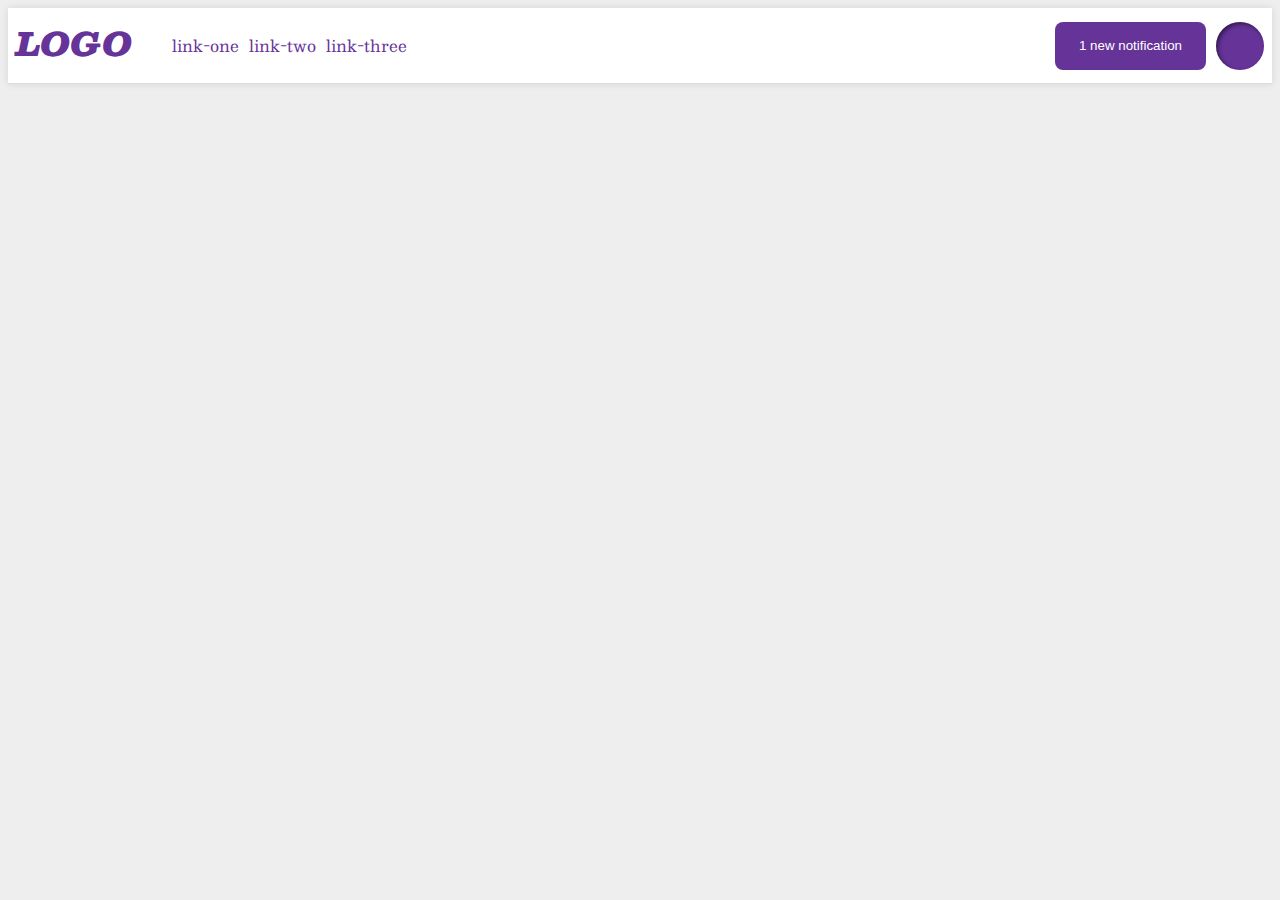
<file: flex/03-flex-header-2/index.html>
<!DOCTYPE html>
<html lang="en">

<head>
  <meta charset="UTF-8">
  <meta http-equiv="X-UA-Compatible" content="IE=edge">
  <meta name="viewport" content="width=device-width, initial-scale=1.0">
  <title>Flex Header 2</title>
  <link rel="stylesheet" href="style.css">
</head>

<body>
  <div class="header">
    <div class="left">
      <div class="logo">
        LOGO
      </div>
      <ul class="links">
        <li><a href="google.com">link-one</a></li>
        <li><a href="google.com">link-two</a></li>
        <li><a href="google.com">link-three</a></li>
      </ul>
    </div>
    <div class="right">
      <button class="notifications">
        1 new notification
      </button>
      <div class="profile-image"></div>
    </div>
  </div>
</body>

</html>
</file>
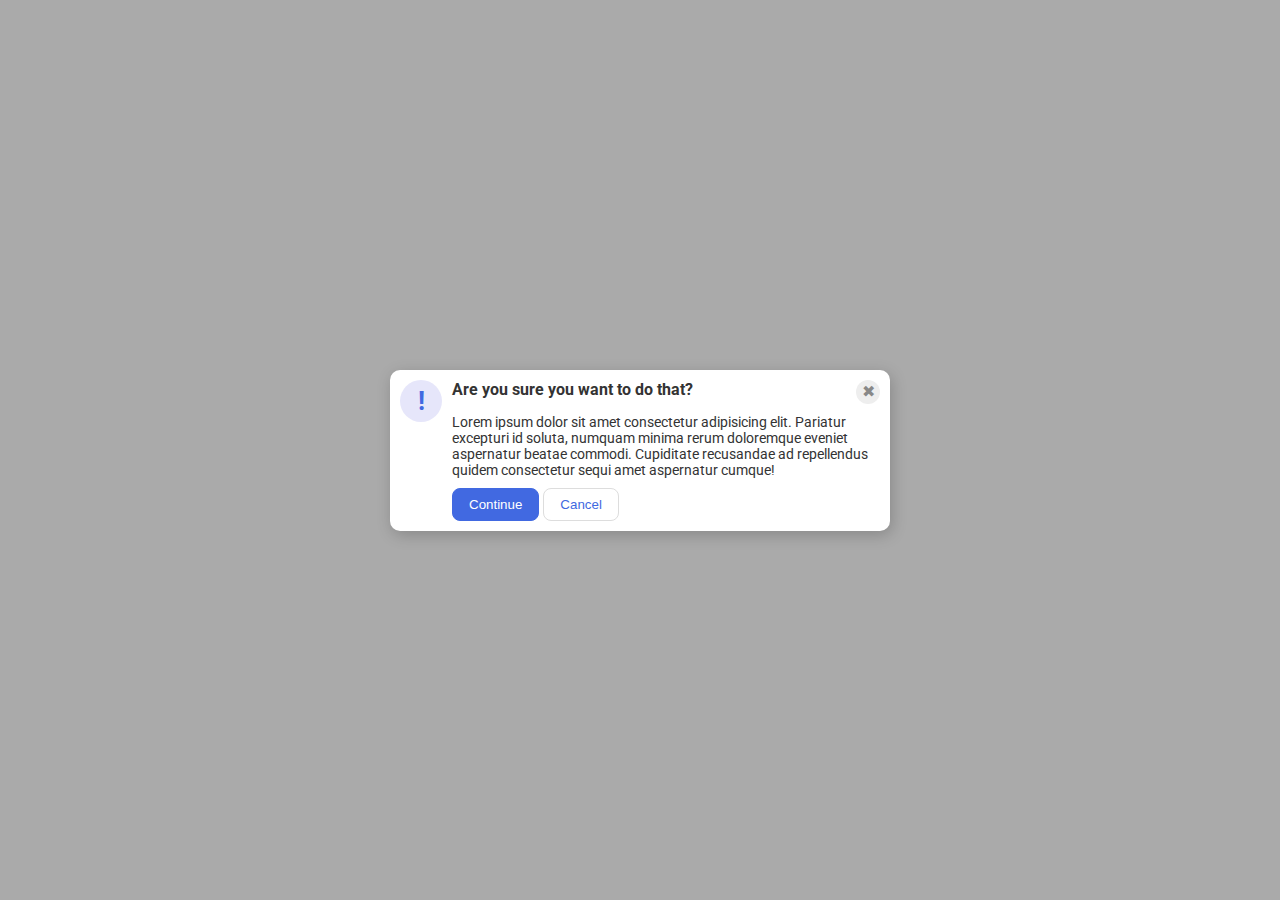
<file: flex/05-flex-modal/index.html>
<!DOCTYPE html>
<html lang="en">

<head>
  <meta charset="UTF-8">
  <meta http-equiv="X-UA-Compatible" content="IE=edge">
  <meta name="viewport" content="width=device-width, initial-scale=1.0">
  <link rel="stylesheet" href="style.css">
  <title>Modal</title>
</head>

<body>
  <div class="modal">
    <div class="icon">!</div>


    <div class="main">
      <div class="header-and-close">
        <div class="header">Are you sure you want to do that?</div>
        <div class="close-button">✖</div>
      </div>
      <div class="text">Lorem ipsum dolor sit amet consectetur adipisicing elit. Pariatur excepturi id soluta, numquam
        minima rerum doloremque eveniet aspernatur beatae commodi. Cupiditate recusandae ad repellendus quidem
        consectetur sequi amet aspernatur cumque!</div>
      <div class="buttons">
        <button class="continue">Continue</button>
        <button class="cancel">Cancel</button>
      </div>
    </div>
  </div>
</body>

</html>
</file>
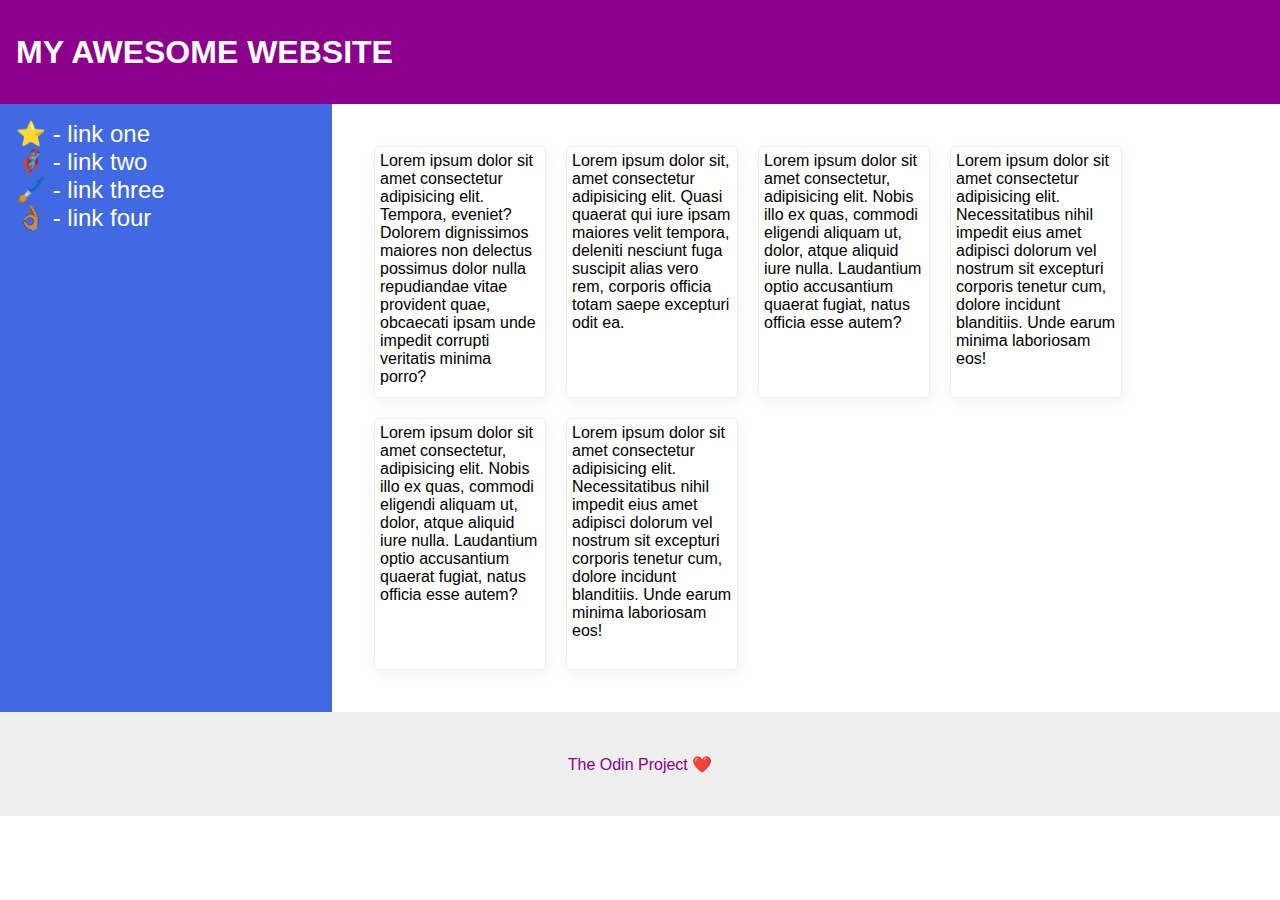
<file: flex/07-flex-layout-2/index.html>
<!DOCTYPE html>
<html lang="en">
  <head>
    <meta charset="UTF-8">
    <meta http-equiv="X-UA-Compatible" content="IE=edge">
    <meta name="viewport" content="width=device-width, initial-scale=1.0">
    <title>The Holy Grail</title>
    <link rel="stylesheet" href="style.css">
  </head>
  <body>
    <div class="header">
      <div>MY AWESOME WEBSITE</div>
    </div>
    
    <div class="main">
    <div class="sidebar">
      <ul>
        <li><a href="#">⭐ - link one</a></li>
        <li><a href="#">🦸🏽‍♂️ - link two</a></li>
        <li><a href="#">🖌️ - link three</a></li>
        <li><a href="#">👌🏽 - link four</a></li>
      </ul>
    </div>

    <div class="cards">
    <div class="card">Lorem ipsum dolor sit amet consectetur adipisicing elit. Tempora, eveniet? Dolorem dignissimos maiores non delectus possimus dolor nulla repudiandae vitae provident quae, obcaecati ipsam unde impedit corrupti veritatis minima porro?</div>
    <div class="card">Lorem ipsum dolor sit, amet consectetur adipisicing elit. Quasi quaerat qui iure ipsam maiores velit tempora, deleniti nesciunt fuga suscipit alias vero rem, corporis officia totam saepe excepturi odit ea.</div>
    <div class="card">Lorem ipsum dolor sit amet consectetur, adipisicing elit. Nobis illo ex quas, commodi eligendi aliquam ut, dolor, atque aliquid iure nulla. Laudantium optio accusantium quaerat fugiat, natus officia esse autem?</div>
    <div class="card">Lorem ipsum dolor sit amet consectetur adipisicing elit. Necessitatibus nihil impedit eius amet adipisci dolorum vel nostrum sit excepturi corporis tenetur cum, dolore incidunt blanditiis. Unde earum minima laboriosam eos!</div>
    <div class="card">Lorem ipsum dolor sit amet consectetur, adipisicing elit. Nobis illo ex quas, commodi eligendi aliquam ut, dolor, atque aliquid iure nulla. Laudantium optio accusantium quaerat fugiat, natus officia esse autem?</div>
    <div class="card">Lorem ipsum dolor sit amet consectetur adipisicing elit. Necessitatibus nihil impedit eius amet adipisci dolorum vel nostrum sit excepturi corporis tenetur cum, dolore incidunt blanditiis. Unde earum minima laboriosam eos!</div>
    </div>
    </div>

    <div class="footer">
      <div>The Odin Project ❤️</div>
    </div>
  </body>
</html>
</file>
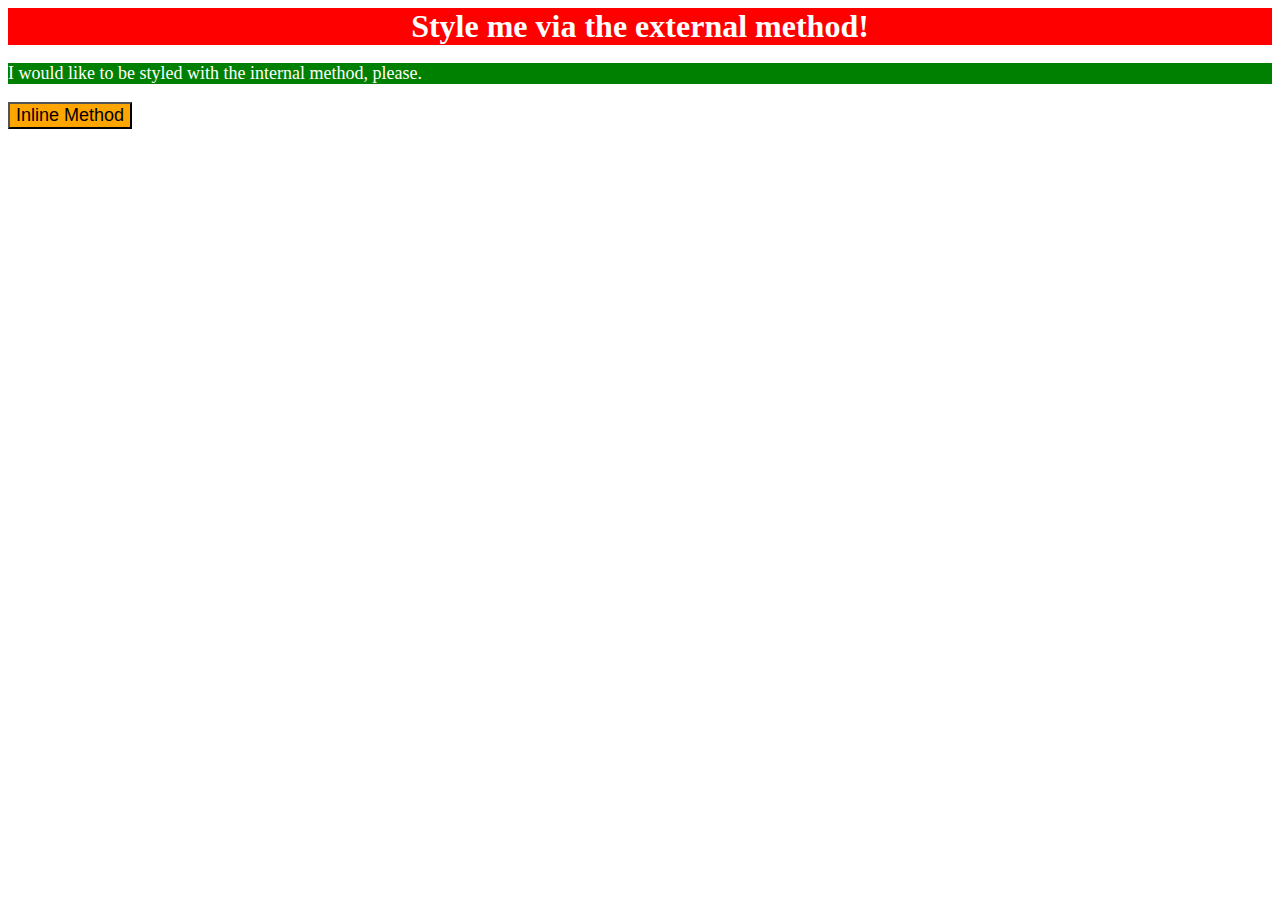
<file: foundations/01-css-methods/index.html>
<!DOCTYPE html>
<html lang="en">
  <head>
    <meta charset="UTF-8">
    <meta http-equiv="X-UA-Compatible" content="IE=edge">
    <meta name="viewport" content="width=device-width, initial-scale=1.0">
    <title>Methods for Adding CSS</title>
    <link rel="stylesheet" href="./style.css">

    <style>
      p {
        background-color: green;
        color: white;
        font-size: 18px;
      }
    </style>
  </head>
  <body>
    <div>Style me via the external method!</div>
    <p>I would like to be styled with the internal method, please.</p>
    <button style="background-color: orange; font-size: 18px;">Inline Method</button>
  </body>
</html>
</file>
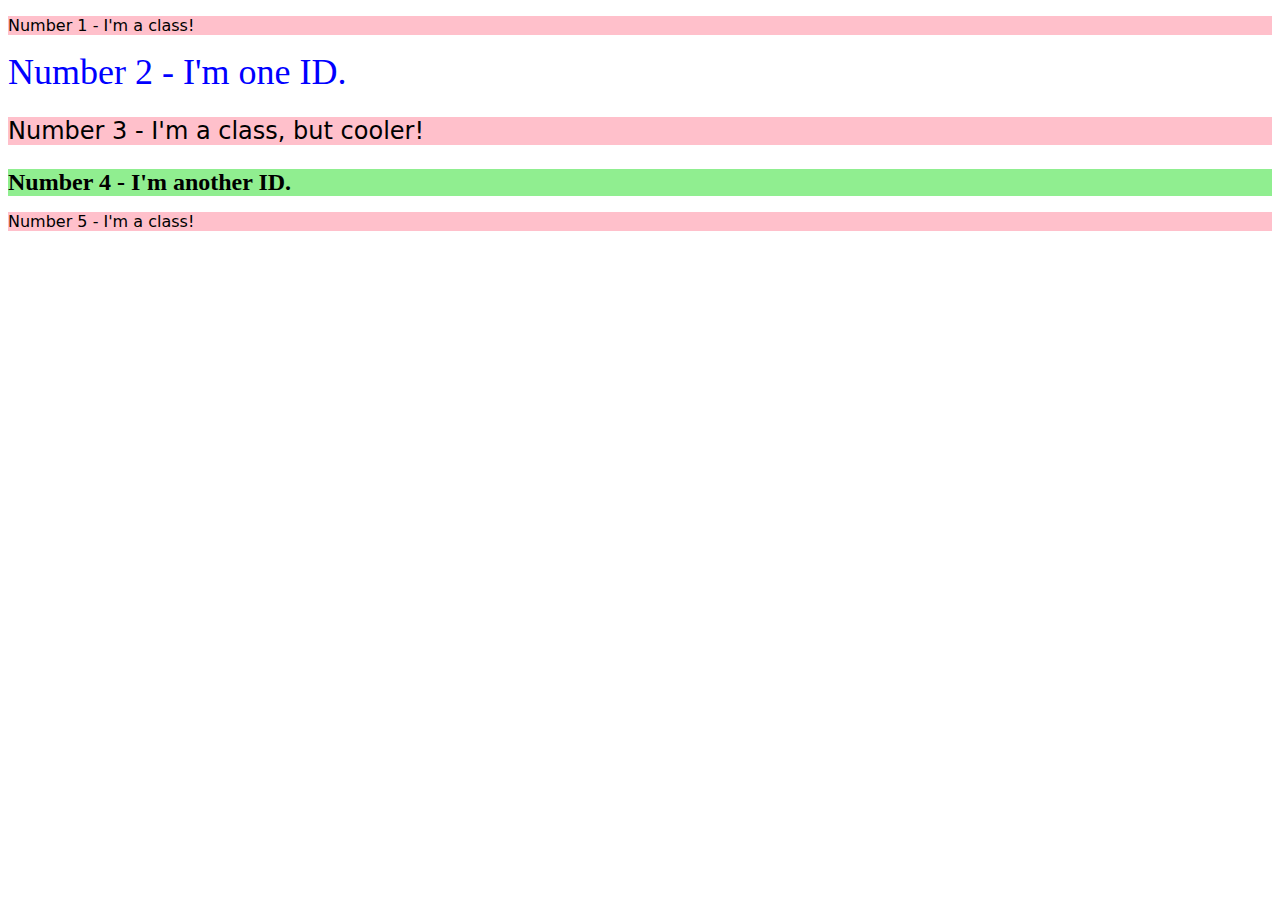
<file: foundations/02-class-id-selectors/index.html>
<!DOCTYPE html>
<html lang="en">
  <head>
    <meta charset="UTF-8">
    <meta http-equiv="X-UA-Compatible" content="IE=edge">
    <meta name="viewport" content="width=device-width, initial-scale=1.0">
    <title>Class and ID Selectors</title>
    <link rel="stylesheet" href="style.css">
  </head>
  <body>
    <p class="odd">Number 1 - I'm a class!</p>
    <div id="second">Number 2 - I'm one ID.</div>
    <p class="odd third">Number 3 - I'm a class, but cooler!</p>
    <div id="fourth">Number 4 - I'm another ID.</div>
    <p class="odd">Number 5 - I'm a class!</p>
  </body>
</html>
</file>
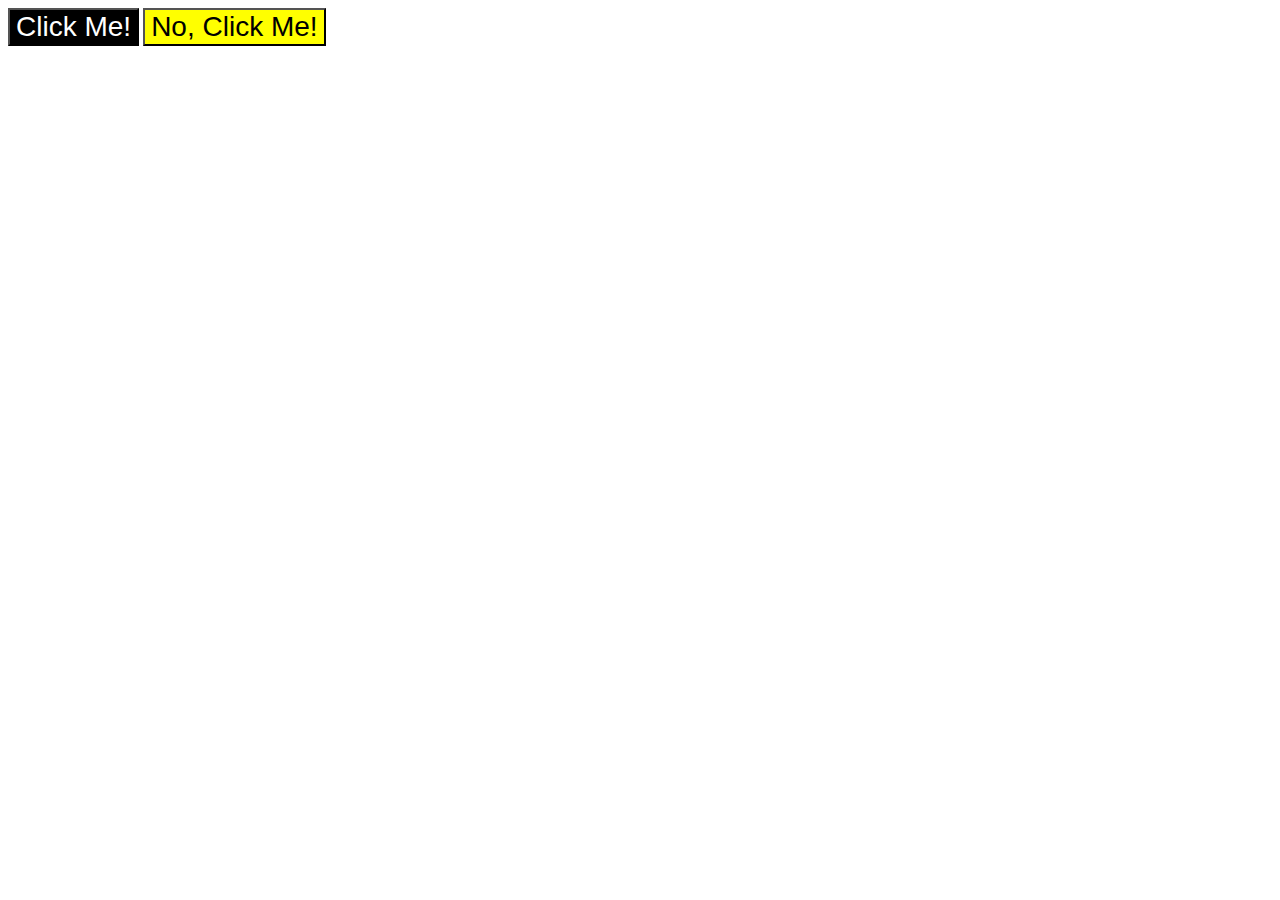
<file: foundations/03-grouping-selectors/index.html>
<!DOCTYPE html>
<html lang="en">
  <head>
    <meta charset="UTF-8">
    <meta http-equiv="X-UA-Compatible" content="IE=edge">
    <meta name="viewport" content="width=device-width, initial-scale=1.0">
    <title>Grouping Selectors</title>
    <link rel="stylesheet" href="style.css">
  </head>
  <body>
    <button class="first">Click Me!</button>
    <button class="second">No, Click Me!</button>
  </body>
</html>
</file>
<file: flex/03-flex-header-2/style.css>
/* this is some magical font-importing.  
you'll learn about it later. */
@import url('https://fonts.googleapis.com/css2?family=Besley:ital,wght@0,400;1,900&display=swap');

body {
  margin: 0;
  background: #eee;
  font-family: Besley, serif;
}

.header {
  display: flex;
  align-items: center;
  justify-content: space-between;
  background: white;
  border-bottom: 1px solid #ddd;
  box-shadow: 0 0 8px rgba(0,0,0,.1);
  margin: 8px;
  padding: 8px;
}

.profile-image {
  background: rebeccapurple;
  box-shadow: inset 2px 2px 4px rgba(0,0,0,.5);
  border-radius: 50%;
  width: 48px;
  height: 48px;
}

.logo {
  color: rebeccapurple;
  font-size: 32px;
  font-weight: 900;
  font-style: italic;
}

button {
  border: none;
  border-radius: 8px;
  background: rebeccapurple;
  color: white;
  padding: 8px 24px;
}

a {
  /* this removes the line under our links */
  text-decoration: none;
  color: rebeccapurple;
}

ul {
  list-style-type: none;
  display: flex;
  gap: 10px;
}

.right {
  display: flex;
  gap: 10px;
}

.left {
  display: flex;
  gap: 10 px;
}
</file>
<file: flex/05-flex-modal/style.css>
@import url('https://fonts.googleapis.com/css2?family=Roboto:wght@400;700&display=swap');

html, body {
  height: 100%;
}

body {
  font-family: Roboto, sans-serif;
  margin: 0;
  background: #aaa;
  color: #333;
  /* I'll give you this one for free lol */
  display: flex;
  align-items: center;
  justify-content: center;
}

.modal {
  background: white;
  width: 480px;
  border-radius: 10px;
  box-shadow: 2px 4px 16px rgba(0,0,0,.2);
  display: flex;
  align-items: stretch;
  height: auto;
  justify-content: space-around;
  padding: 10px;
  gap: 10px;
}

.icon {
  color: royalblue;
  font-size: 26px;
  font-weight: 700;
  background: lavender;
  width: 42px;
  height: 42px;
  border-radius: 50%;
  display: flex;
  align-items: center;
  justify-content: center;
  flex: none;
}

.close-button {
  background: #eee;
  border-radius: 50%;
  color: #888;
  font-weight: 400;
  font-size: 16px;
  height: 24px;
  width: 24px;
  display: flex;
  align-items: center;
  justify-content: center;
}

button {
  padding: 8px 16px;
  border-radius: 8px;
}

button.continue {
  background: royalblue;
  border: 1px solid royalblue;
  color: white;
}

button.cancel {
  background: white;
  border: 1px solid #ddd;
  color: royalblue;
}

.header-and-close {
  display: flex;
  justify-content: space-between;
  flex-direction: row;
}

.main {
  display: flex;
  flex-direction: column;
  align-items: stretch;
  flex: auto;
  gap: 10px;
}

.header {
  font-weight: bold;
  font-size: 16px;
}

.text {
  font-size: 14px;
}
</file>
<file: flex/07-flex-layout-2/style.css>
body {
  font-family: -apple-system, BlinkMacSystemFont, 'Segoe UI', Roboto, Oxygen, Ubuntu, Cantarell, 'Open Sans', 'Helvetica Neue', sans-serif;
  margin: 0;
  min-height: 100vh;
  display: flex;
  flex-direction: column;
  align-items: stretch;
}

.header {
  height: 72px;
  background: darkmagenta;
  color: white;
  font-size: 32px;
  font-weight: 900;
  display: flex;
  justify-content: flex-start;
  padding: 16px;
  align-items: center;
}

.footer {
  height: 72px;
  background: #eee;
  color: darkmagenta;
  padding: 16px;
  display: flex;
  justify-content: center;
  align-items: center;
}

.sidebar {
  width: 300px;
  background: royalblue;
  flex: none;
  padding: 16px;
}

.card {
  border: 1px solid #eee;
  box-shadow: 2px 4px 16px rgba(0,0,0,.06);
  border-radius: 4px;
  padding: 5px;
  margin: 10px;
  width: 160px;
  height: 240px;
}

.main {
  display: flex;
}

.cards {
  display: flex;
  flex-wrap: wrap;
  padding: 32px;
}

ul {
  list-style: none;
  margin: 0;
  padding: 0;
}

a {
  font-size: 24px;
  color: #ffffff;
  text-decoration: none;
}
</file>
<file: foundations/01-css-methods/style.css>
div {
    background-color: red;
    color: white;
    font-size: 32px;
    text-align: center;
    font-weight: bold;
}
</file>
<file: foundations/02-class-id-selectors/style.css>
.odd {
    background-color: #ffc0cb;
    font-family: Verdana, 'DejaVu Sans', sans-serif;
}

#second {
    color: #0000ff;
    font-size: 36px;
}

.third {
    font-size: 24px;
}

#fourth {
    background-color: #90ee90;
    font-size: 24px;
    font-weight: bold;
}
</file>
<file: foundations/03-grouping-selectors/style.css>
.first,
.second {
    font-size: 28px;
    font-family: Helvetica, "Times New Roman", sans-serif;
}

.first {
    background-color: #000000;
    color: #ffffff;
}

.second {
    background-color: #ffff00;
}
</file>
